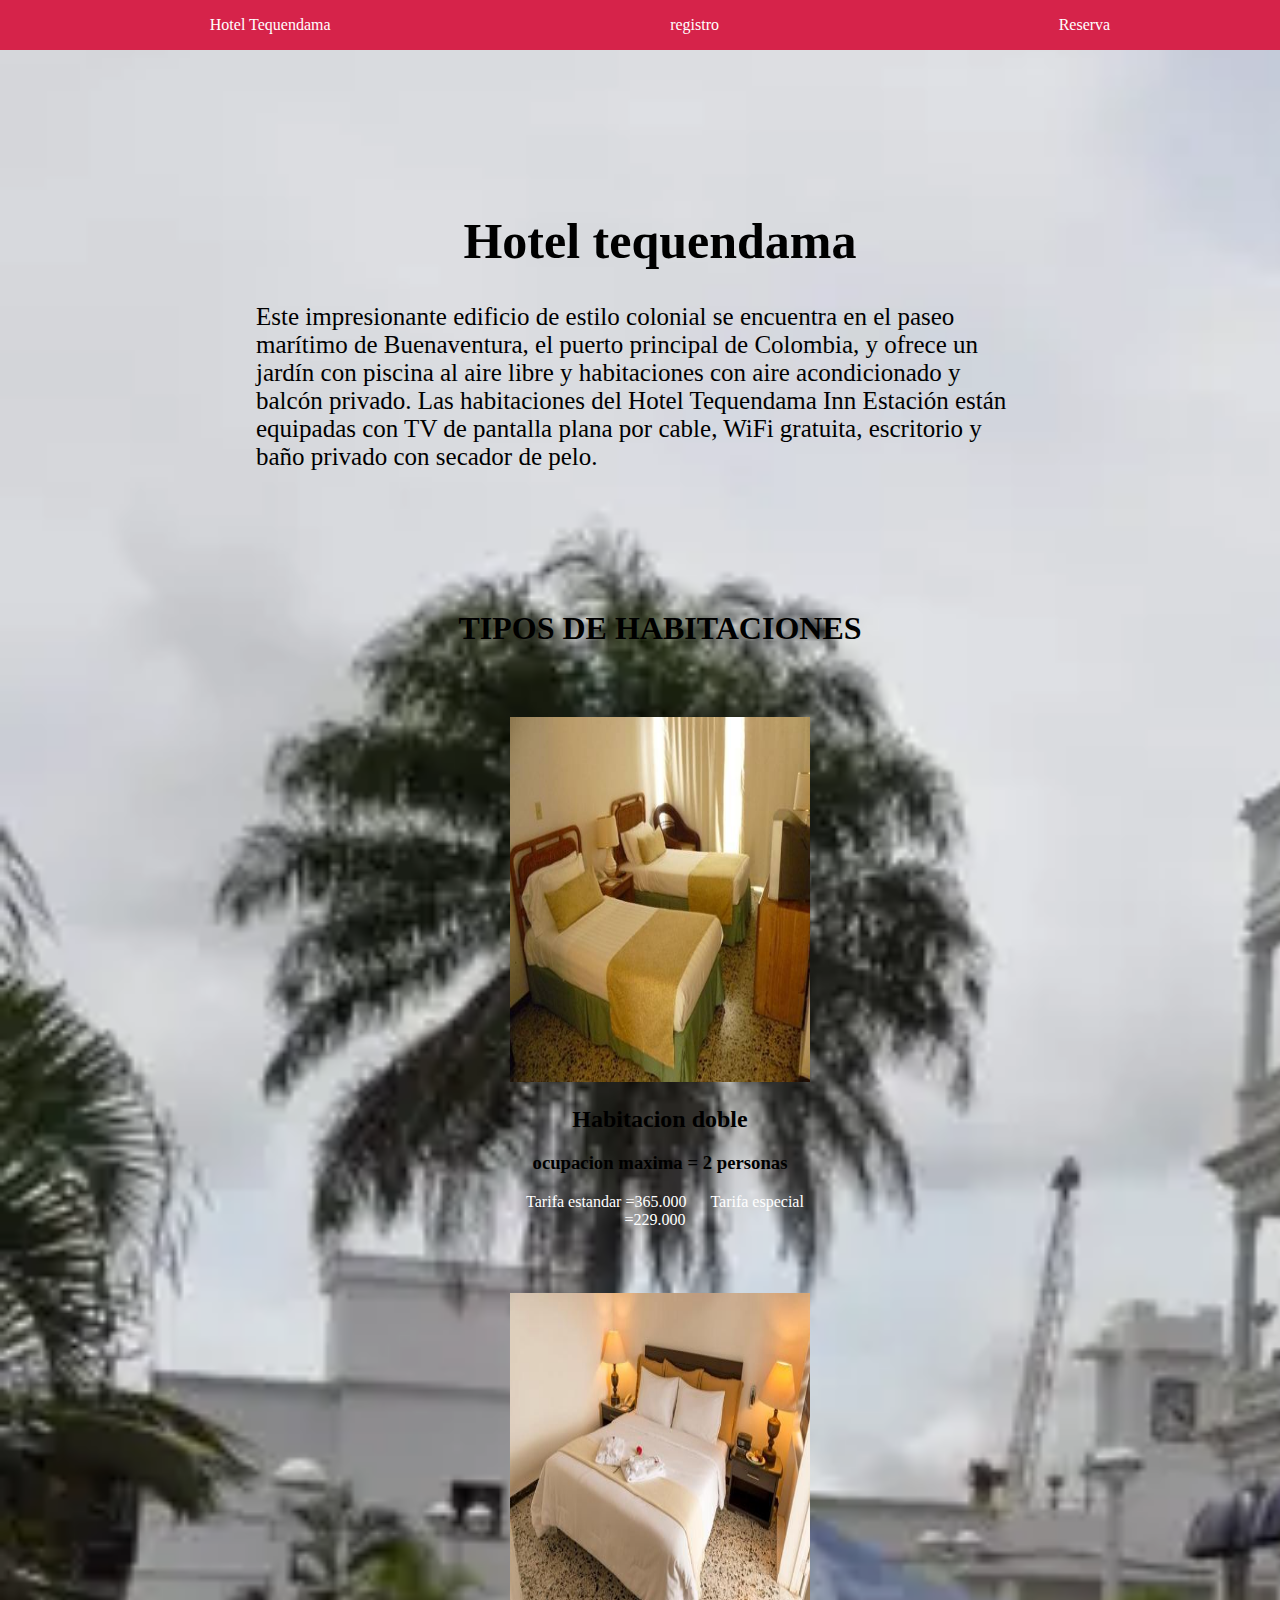
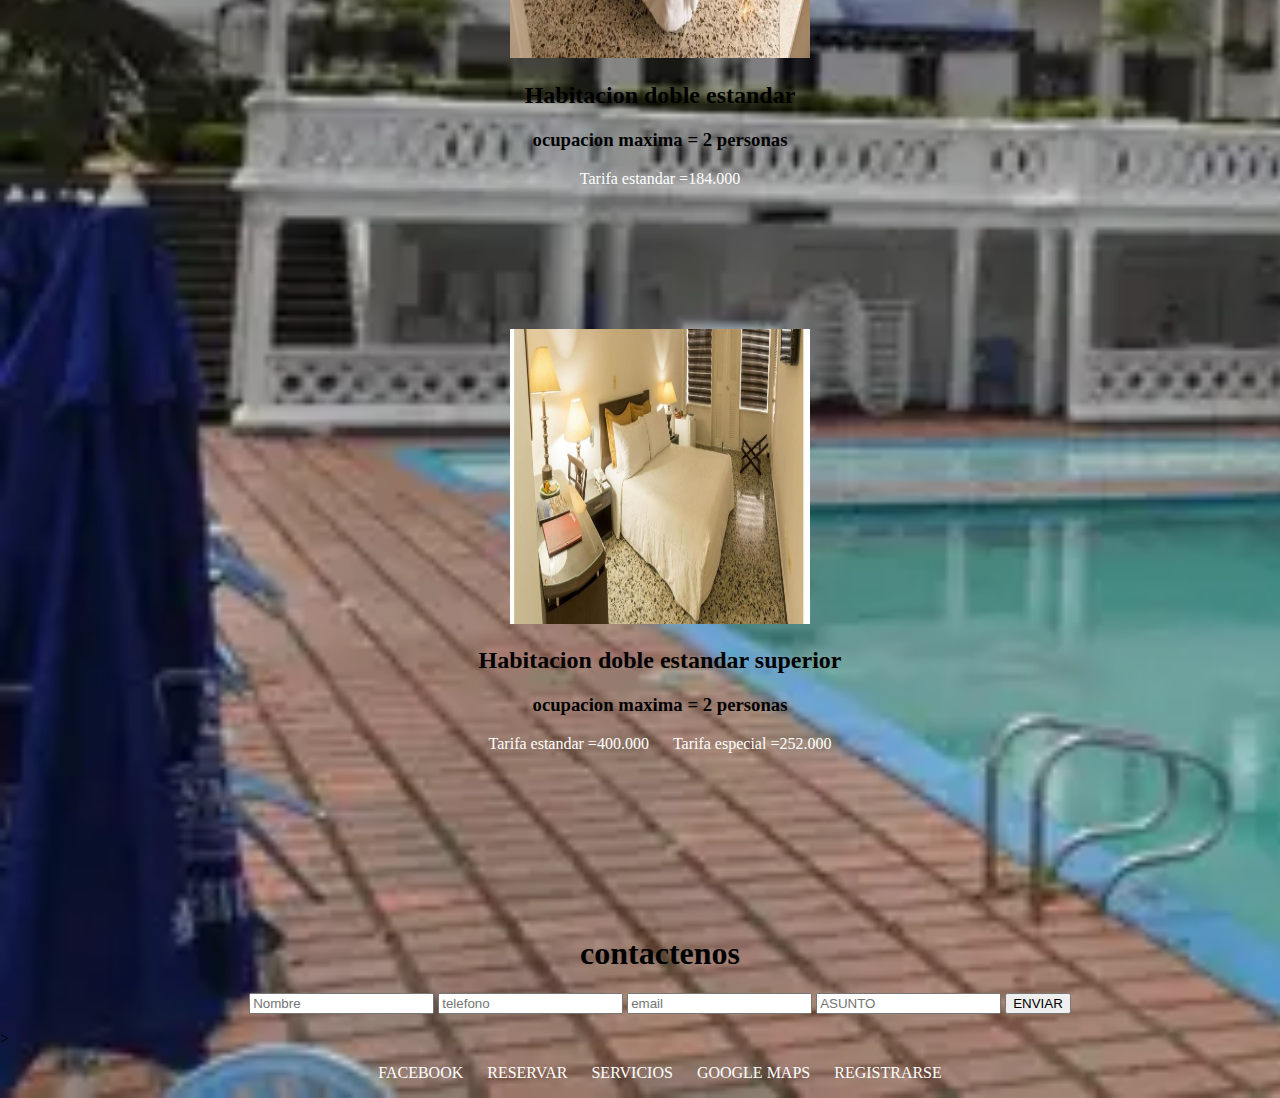
<file: HTLM5/Formulario Login/index.html>
<!DOCTYPE html>
<html lang="es">
<head>
    <meta charset="UTF-8">
    <meta http-equiv="X-UA-Compatible" content="IE=edge">
    <meta name="viewport" content="width=device-width, initial-scale=1.0">
    <link rel="stylesheet" href="css/style.css">
    <title>Document</title>
</head>
<body class="fondo">
    <header>
        <nav>
            <ul>

               
                <li><a href="index.html">Hotel Tequendama</a>
                <li><a href="registro.html">registro
                </a> 
                <li><a href="reserva.html">Reserva</a>
                

                    
            </ul>
        </nav>
    </header>
    <main>
        <section>
            <blackquote id="enunciado"> 
                <ul>
                    <li>
                <h1>Hotel tequendama</h1>
            </ul>

                </li>
                <p > 
                    Este impresionante edificio de estilo colonial se encuentra en el paseo marítimo de Buenaventura, 
                    el puerto principal de Colombia, y ofrece un jardín con piscina al aire libre y 
                    habitaciones con aire acondicionado y balcón privado.
                    Las habitaciones del Hotel Tequendama Inn Estación están equipadas con TV de pantalla plana por cable, 
                    WiFi gratuita, escritorio y baño privado con secador de pelo.
                </p>

            </blackquote>
            
         <section class="content who">
            <ul>
                <li> 
            <h1>TIPOS DE HABITACIONES</h1>
        </li>
    </ul>

            <ul>
                <li>
            <figure>
                

         <img src="images/habi6.jpg"width="4000" height="365" alt=" san cipriano"></img>
         <figcaption><h2>Habitacion doble</h2>
        
        <h3>ocupacion maxima = 2 personas</h3>

        <title>Tarifa estandar =365.000</title>
    
        <a href="http://127.0.0.1:5500/Formulario%20Login/reserva.html">Tarifa estandar =365.000</a>

        <title>Tarifa especial =229.950</title>
    
        <a href="http://127.0.0.1:5500/Formulario%20Login/reserva.html">Tarifa especial =229.000</a>
    </figcaption>
    </figcaption>


            </figure>


        </li>
            </ul>
            <ul>
            <li>
            <figure>
               
                <img src="images/habi5.jpg" width="900" height="365"alt=" san cipriano"></img>
                <figcaption> <h2>Habitacion doble estandar</h2>

                    <h3>ocupacion maxima = 2 personas</h3>

        <title>Tarifa estandar =184.000</title>
    
        <a href="http://127.0.0.1:5500/Formulario%20Login/reserva.html">Tarifa estandar =184.000</a>

                </figcaption>
                   
                   </figure>
                </li>
            </ul> 
         </section>
       
            <ul>
            <li>
        <figure>
           
            <img src="images/hb.jpg"width="800" height="295" alt=" san cipriano"></img>
            <figcaption><h2>Habitacion doble estandar superior</h2>
            
                <h3>ocupacion maxima = 2 personas</h3>

                <title>Tarifa estandar =400.000</title>
            
                <a href="http://127.0.0.1:5500/Formulario%20Login/reserva.html">Tarifa estandar =400.000</a>
        
                <title>Tarifa especial =252.000</title>
            
                <a href="http://127.0.0.1:5500/Formulario%20Login/reserva.html">Tarifa especial =252.000</a></figcaption>
               </figure>
            </li>
            </ul>
     </section>

    

</section>


</section class="content contactenos">
 

    <ul>
    <li>
    <h1>contactenos</h1>
</ul>
</li>

</blackquote>
<form> 
    <ul>
        <li>
    <input type="text" name="Nombre" id=""
    id="Nombre" placeholder="Nombre">
   


    <input type="text" name="Telefono" id=""
    id="telefono" placeholder="telefono">
   

   <input type="text" name="email" id=""
    id="email" placeholder="email">

    <input type="text" name="ASUNTO" id=""
    id="ASUNTO" placeholder="ASUNTO">
  
   <input type="submit" class="button" value="ENVIAR">
</ul>
</li>
</form>
</section> 


</section class="content who">>
<nav>
    <head>

        <title>FACEBOOK</title>
    <ul>
        <li>
    <a href="https://web.facebook.com/hotelestacionbuenaventura/?_rdc=1&_rdr">FACEBOOK</a>
     
    <title>RESERVAR</title>
    
    <a href="http://127.0.0.1:5500/Formulario%20Login/reserva.html">RESERVAR</a>
    <title>SERVICIOS</title>
    <a href="https://co.hoteles.com/ho552603/tequendama-inn-estacion-buenaventura-buenaventura-colombia/">SERVICIOS</a>
    <title>GOOGLE MAPS</title>
   
    <a href="https://www.google.com/maps/@3.44064,-76.5165568,12z?hl=es">GOOGLE MAPS</a>

    <title>REGISTRARSE</title>
    <a href="http://127.0.0.1:5500/Formulario%20Login/registro.html">REGISTRARSE</a>

    
    
    </head>
</ul>
</li>

</nav>

</section>
</section>
     

    </main>
</body>
</html>
</file>
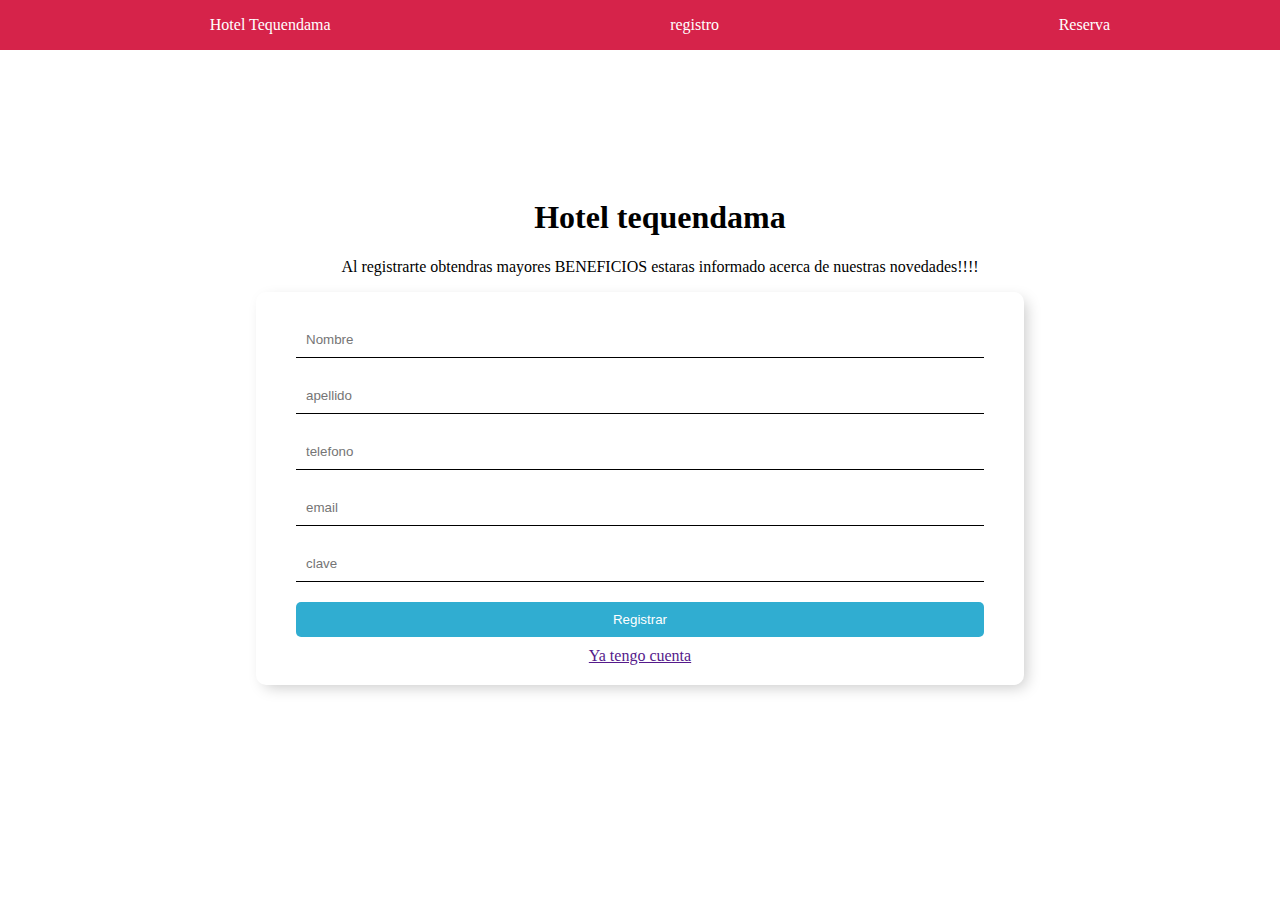
<file: HTLM5/Formulario Login/Registro.html>
<!DOCTYPE html>
<html lang="es">
<head>
    <meta charset="UTF-8">
    <meta http-equiv="X-UA-Compatible" content="IE=edge">
    <meta name="viewport" content="width=device-width, initial-scale=1.0">
    <link rel="stylesheet" href="css/style.css">
    <title>Document</title>
</head>
<body>
    <header>
        <nav>
            <ul>
                
                <li><a href="index.html">Hotel  Tequendama</a>
                <li><a href="registro.html">registro</a> 
                <li><a href="reserva.html">Reserva</a>
                
            </ul>
        </nav>
    </header>
    <main>
        <section>
            <blackquote> 
                <ul>
                    <li>
                <h1>Hotel tequendama</h1>
                </li>
            </ul>
<p>

    <ul>
        <li>
    Al registrarte obtendras mayores BENEFICIOS estaras informado  acerca de nuestras novedades!!!!

        </ul>
    </li>
</p>
        </li>
    

            </blackquote>
            <form> 
                <input type="text" name="Nombre" id=""
                id="Nombre" placeholder="Nombre">
               <input type="Nombre"


            input type ="text" name="apellido" id=""
                id="apellido" placeholder="apellido">

                <input type="text" name="Telefono" id=""
                id="telefono" placeholder="telefono">
               

               <input type="text" name="email" id=""
                id="email" placeholder="email">
               <input type="password"
               
             name="clave" id="clave"
               placeholder="clave"/>
               <input type="submit" class="button" value="Registrar">
            <a href="">Ya tengo cuenta</a>
            </form>
         </section> 
    </main>
</body>
</html>
</file>
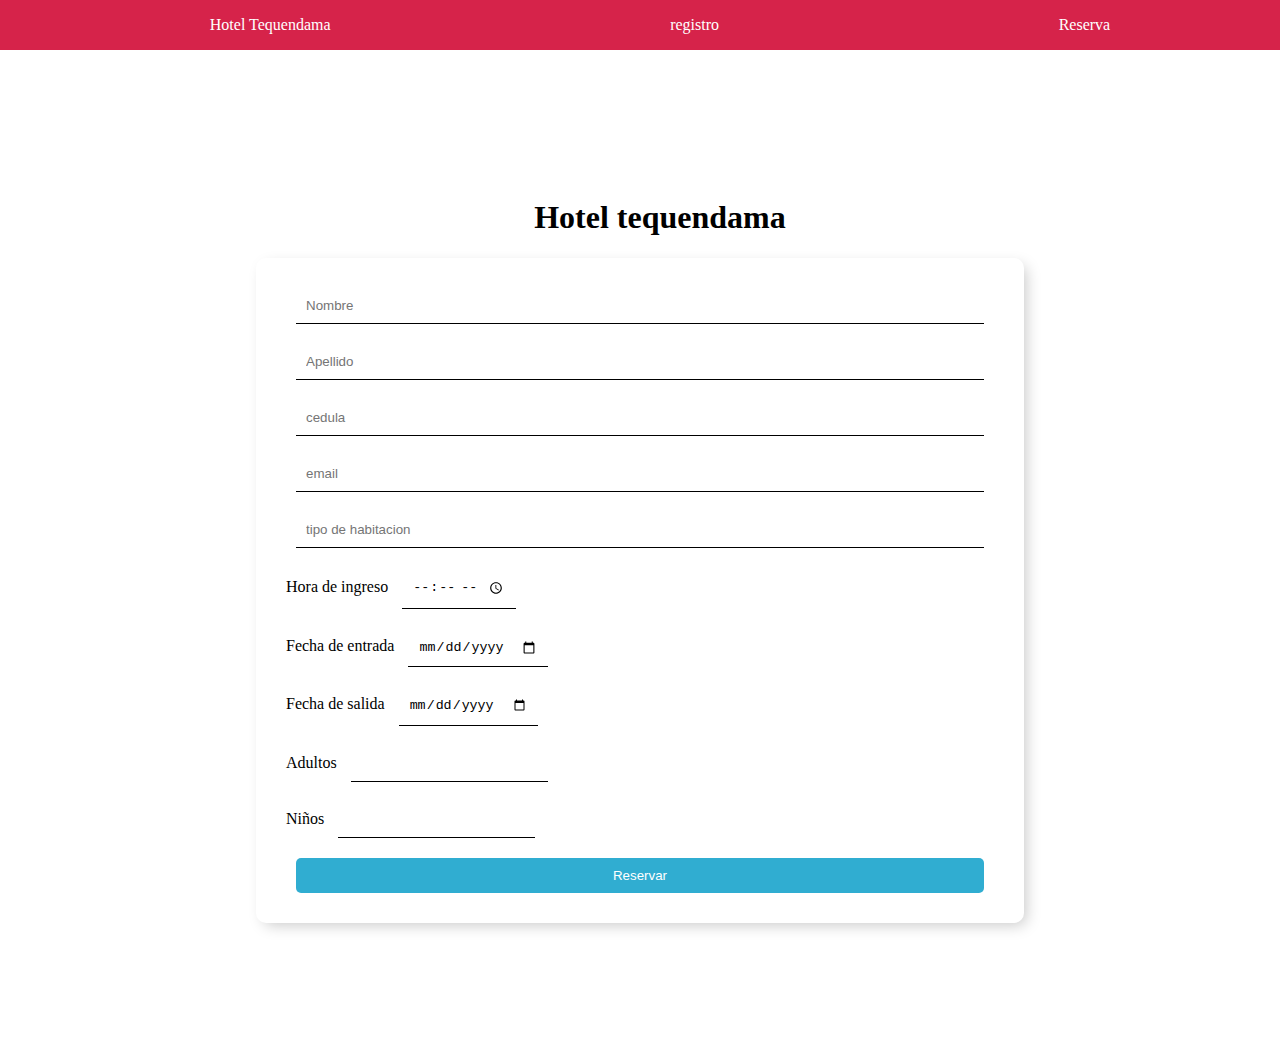
<file: HTLM5/Formulario Login/reserva.html>
<!DOCTYPE html>
<html lang="es">
<head>
    <meta charset="UTF-8">
    <meta http-equiv="X-UA-Compatible" content="IE=edge">
    <meta name="viewport" content="width=device-width, initial-scale=1.0">
    <link rel="stylesheet" href="css/style.css">
    <title>Document</title>
</head>
<body>
    <header>
        <nav>
            <ul>
                
                <li><a href="index.html">Hotel  Tequendama</a>
                <li><a href="registro.html">registro</a> 
                <li><a href="reserva.html">Reserva</a>
                
            </ul>
        </nav>
    </header>
    <main>
        <section>
            <blackquote> 
                <ul>
                    <li>
                <h1>Hotel tequendama</h1>
            </ul>

        </li>
                

            </blackquote>
            <form> 
                
               

                <input type="text" name="Nombre" id=""
                id="Nombre" placeholder="Nombre">

                <input type="text" name="Apellido" id=""
                id="Apellido" placeholder="Apellido">


                <input type="text" name="cedula" id=""
                id="cedula" placeholder="cedula">

                <input type="text" name="email" id=""
                id="email" placeholder="email">
                
                <input type="text" name="tipo de habitacion" id=""
                id="tipo de habitacion" placeholder="tipo de habitacion">

                <label>
                    Hora de ingreso
                    <input type="time">
                </label>

                
    
                
                <label>
                    Fecha de entrada
                    <input type="date">
                </label>

              <label>
                    Fecha de salida
                    <input type="date">
                </label>

                <label>
                    Adultos
                    <input type="SELECT">
                </label>

                <label>
                    Niños
                    <input type="SELECT">
                </label>


               <input type="submit" class="button" value="Reservar">
           
            </form>
         </section>
    </main>
</body>
</html>
</file>
<file: HTLM5/Formulario Login/css/style.css>
html, body {
  margin: 0;
  padding: 0;
}

.fondo {
  background-image: url("../images/Image\ 4.webp");
  background-size: cover;
}

header {
  background-color: #D6234A;
}

nav ul {
  margin: 0;
  display: -webkit-box;
  display: -ms-flexbox;
  display: flex;
  -ms-flex-pack: distribute;
      justify-content: space-around;
  -webkit-box-align: center;
      -ms-flex-align: center;
          align-items: center;
  height: 50px;
}

li {
  list-style: none;
  text-align: center;
}

li a {
  padding: 15px 10px;
  text-decoration: none;
  color: white;
}

li a:hover {
  background-color: #D6234A;
}

li a img {
  position: fixed;
}

.perfil {
  display: -webkit-box;
  display: -ms-flexbox;
  display: flex;
  -webkit-box-orient: vertical;
  -webkit-box-direction: normal;
      -ms-flex-direction: column;
          flex-direction: column;
  padding: 10% 20%;
}

section {
  display: -webkit-box;
  display: -ms-flexbox;
  display: flex;
  -webkit-box-orient: vertical;
  -webkit-box-direction: normal;
      -ms-flex-direction: column;
          flex-direction: column;
  padding: 10% 20%;
}

section .user {
  text-align: center;
}

section img {
  width: 300px;
  margin: auto;
}

section form {
  display: -webkit-box;
  display: -ms-flexbox;
  display: flex;
  -webkit-box-orient: vertical;
  -webkit-box-direction: normal;
      -ms-flex-direction: column;
          flex-direction: column;
  padding: 20px 30px;
  border-radius: 10px;
  -webkit-box-shadow: 5px 5px 15px -3px rgba(0, 0, 0, 0.22);
          box-shadow: 5px 5px 15px -3px rgba(0, 0, 0, 0.22);
}

section form input {
  margin: 10px;
  padding: 10px;
  border: none;
  border-bottom: 1px solid;
}

section form .button {
  padding: 10px;
  margin: 10px;
  background-color: #30add1;
  border: none;
  border-radius: 5px;
  color: white;
}

section form a {
  text-align: center;
}

#enunciado {
  color: black;
  font-size: 25px;
}

section form .contactenos {
  color: blue;
  font-size: 25px;
}
/*# sourceMappingURL=style.css.map */
</file>
